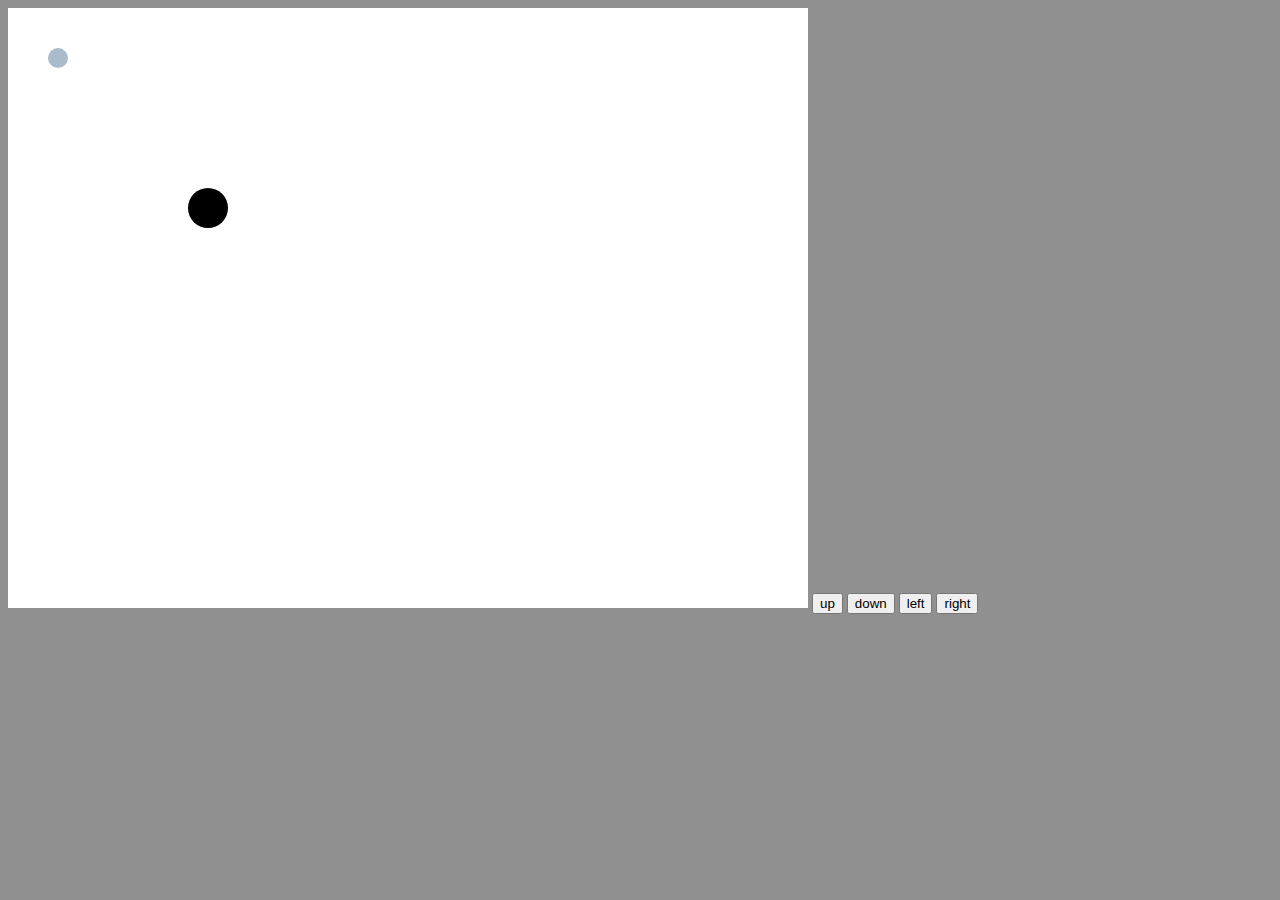
<file: index.html>
<!DOCTYPE html>
<html >
<head>
  <meta charset="UTF-8">
  <title>猴子排序 / 有渔</title>  
</head>
<body style="background: #909090;">
    <canvas id="myCanvas" width="800px" height="600px"></canvas>
    <script  src="app.js"></script>
    <button id="up" onclick="heroMoveUp()" >up</button>
    <button id="down" onclick="heroMoveDown()" >down</button>
    <button id="left" onclick="heroMoveLeft()" >left</button>
    <button id="right" onclick="heroMoveRight()" >right</button>
</body>
</html>
</file>
